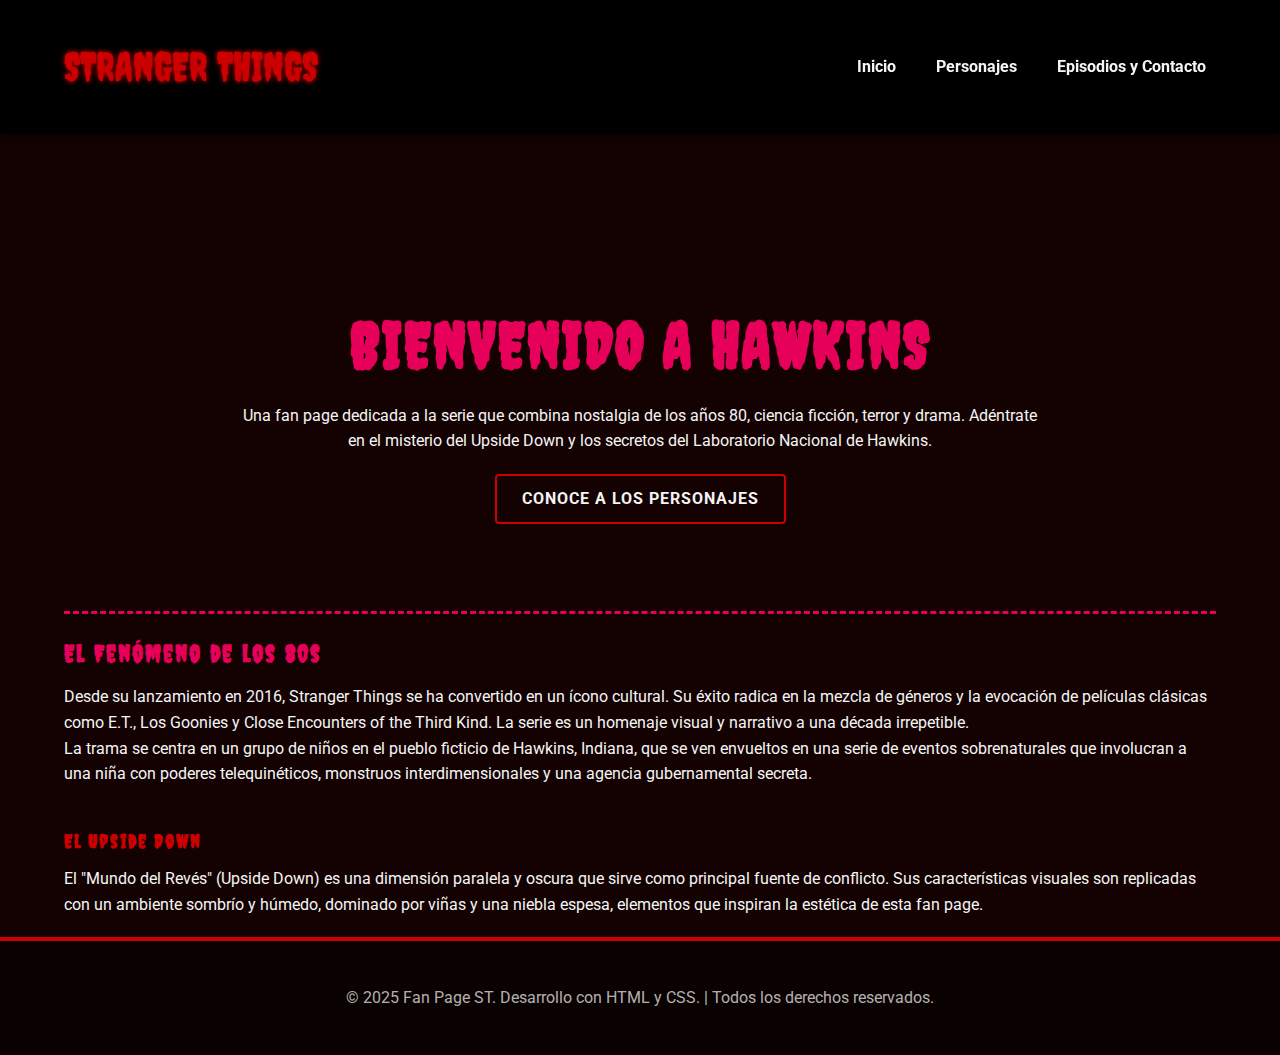
<file: index.html>
<!DOCTYPE html>
<html lang="es">
<head>
    <meta charset="UTF-8">
    <!-- Requisito: Viewport para la adaptabilidad móvil -->
    <meta name="viewport" content="width=device-width, initial-scale=1.0">
    <title>Stranger Things Fan Page - Inicio</title>
    <!-- Enlazamos el CSS temático -->
    <link rel="stylesheet" href="style-st.css">
</head>
<body>
    
    <header>
        <div class="container main-header">
            <div class="logo">
                <a href="index.html">STRANGER THINGS</a>
            </div>
            
            <nav>
                <ul>
                    <li><a href="index.html">Inicio</a></li>
                    <li><a href="personajes.html">Personajes</a></li>
                    <li><a href="episodios.html">Episodios y Contacto</a></li>
                </ul>
            </nav>
        </div>
    </header>

    <main>
        <section class="container hero">
            <h1>BIENVENIDO A HAWKINS</h1>
            <p>
                Una fan page dedicada a la serie que combina nostalgia de los años 80, ciencia ficción,
                terror y drama. Adéntrate en el misterio del Upside Down y los secretos del Laboratorio Nacional de Hawkins.
            </p>
            <a href="personajes.html" class="btn">Conoce a los Personajes</a>
        </section>

        <section class="container">
            <h2>El Fenómeno de los 80s</h2>
            <p>
                Desde su lanzamiento en 2016, Stranger Things se ha convertido en un ícono cultural. 
                Su éxito radica en la mezcla de géneros y la evocación de películas clásicas como E.T., Los Goonies y Close Encounters of the Third Kind. 
                La serie es un homenaje visual y narrativo a una década irrepetible.
            </p>
            <p>
                La trama se centra en un grupo de niños en el pueblo ficticio de Hawkins, Indiana, 
                que se ven envueltos en una serie de eventos sobrenaturales que involucran a una niña con 
                poderes telequinéticos, monstruos interdimensionales y una agencia gubernamental secreta.
            </p>
            
            <h3 style="margin-top: 40px; color: var(--color-accent-red);">El Upside Down</h3>
            <p>
                El "Mundo del Revés" (Upside Down) es una dimensión paralela y oscura que sirve como principal fuente de conflicto. 
                Sus características visuales son replicadas con un ambiente sombrío y húmedo, dominado por viñas y una niebla espesa, 
                elementos que inspiran la estética de esta fan page.
            </p>
        </section>
    </main>

    <footer>
        <div class="container">
            <p>&copy; 2025 Fan Page ST. Desarrollo con HTML y CSS. | Todos los derechos reservados.</p>
        </div>
    </footer>
</body>
</html>
</file>
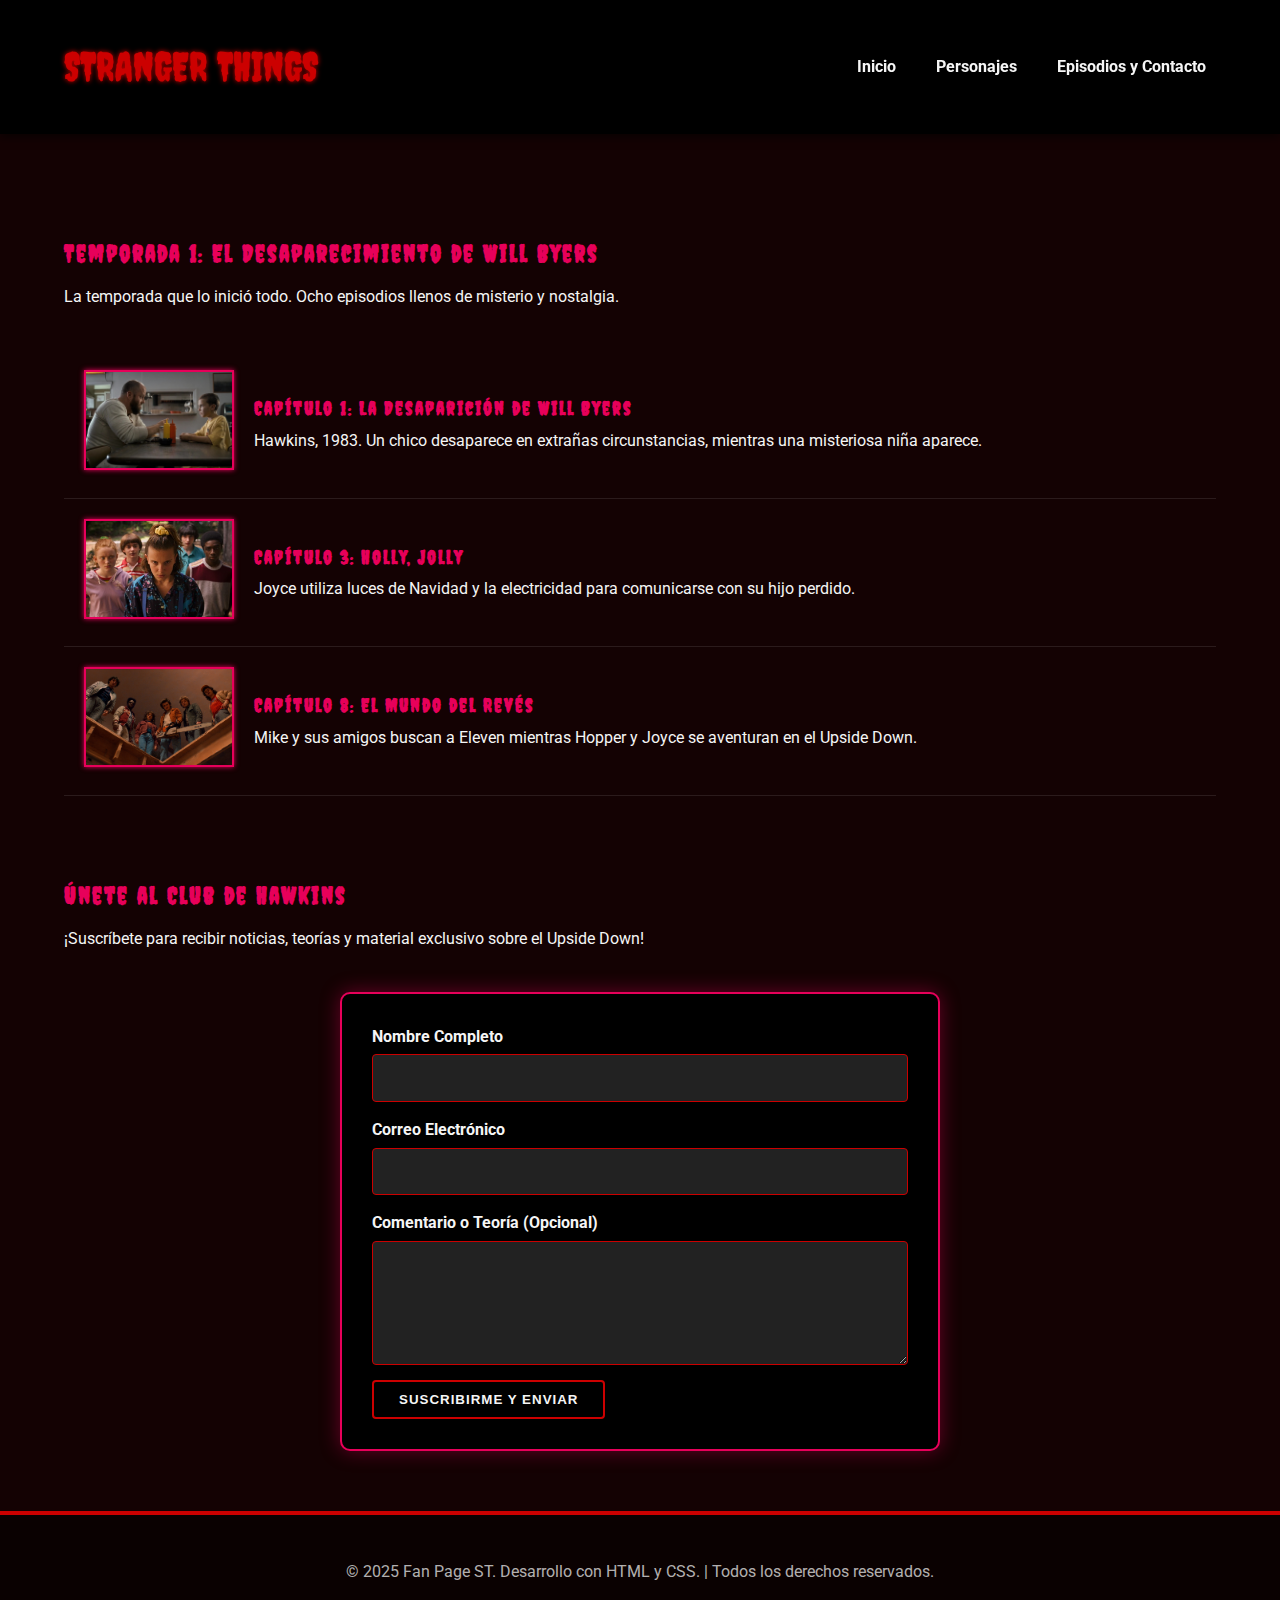
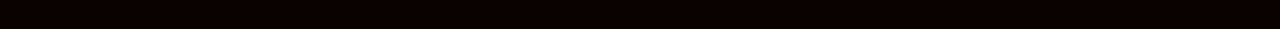
<file: episodios.html>
<!DOCTYPE html>
<html lang="es">
<head>
    <meta charset="UTF-8">
    <meta name="viewport" content="width=device-width, initial-scale=1.0">
    <title>Episodios y Contacto - Stranger Things</title>
    <link rel="stylesheet" href="style-st.css">
</head>
<body>
    
    <header>
        <div class="container main-header">
            <div class="logo">
                <a href="index.html">STRANGER THINGS</a>
            </div>
            
            <nav>
                <ul>
                    <li><a href="index.html">Inicio</a></li>
                    <li><a href="personajes.html">Personajes</a></li>
                    <li><a href="episodios.html">Episodios y Contacto</a></li>
                </ul>
            </nav>
        </div>
    </header>

    <main>
        <section class="container">
            <h2>Temporada 1: El Desaparecimiento de Will Byers</h2>
            <p>La temporada que lo inició todo. Ocho episodios llenos de misterio y nostalgia.</p>
            
            <!-- Requisito: Listado de episodios -->
            <div class="episodios-list">
                <div class="episodio">
                    <div class="episodio-img">
                        <img src="episodio1.jpg" alt="Miniatura del Episodio 1">
                    </div>
                    <div class="episodio-info">
                        <h3>Capítulo 1: La Desaparición de Will Byers</h3>
                        <p>Hawkins, 1983. Un chico desaparece en extrañas circunstancias, mientras una misteriosa niña aparece.</p>
                    </div>
                </div>
                <div class="episodio">
                    <div class="episodio-img">
                        <img src="episodio3.jpg" alt="Miniatura del Episodio 3">
                    </div>
                    <div class="episodio-info">
                        <h3>Capítulo 3: Holly, Jolly</h3>
                        <p>Joyce utiliza luces de Navidad y la electricidad para comunicarse con su hijo perdido.</p>
                    </div>
                </div>
                <div class="episodio">
                    <div class="episodio-img">
                        <img src="episodio8.jpg" alt="Miniatura del Episodio 8">
                    </div>
                    <div class="episodio-info">
                        <h3>Capítulo 8: El Mundo del Revés</h3>
                        <p>Mike y sus amigos buscan a Eleven mientras Hopper y Joyce se aventuran en el Upside Down.</p>
                    </div>
                </div>
            </div>
        </section>
        
        <!-- Requisito: Formulario de contacto para fans -->
        <section class="container">
            <h2>Únete al Club de Hawkins</h2>
            <p>¡Suscríbete para recibir noticias, teorías y material exclusivo sobre el Upside Down!</p>
            
            <form class="formulario-fan">
                <div class="form-group">
                    <label for="nombre">Nombre Completo</label>
                    <input type="text" id="nombre" required>
                </div>
                
                <div class="form-group">
                    <label for="email">Correo Electrónico</label>
                    <input type="email" id="email" required>
                </div>

                <div class="form-group">
                    <label for="comentario">Comentario o Teoría (Opcional)</label>
                    <textarea id="comentario" rows="4"></textarea>
                </div>

                <!-- Requisito: Botones con estilos propios y hover -->
                <button type="submit" class="btn">Suscribirme y Enviar</button>
            </form>
        </section>
    </main>

    <footer>
        <div class="container">
            <p>&copy; 2025 Fan Page ST. Desarrollo con HTML y CSS. | Todos los derechos reservados.</p>
        </div>
    </footer>
</body>
</html>
</file>
<file: style-st.css>
/* -------------------------------------------------------------------------- */
/* ESTILOS FAN PAGE: STRANGER THINGS                                          */
/* -------------------------------------------------------------------------- */

/* Importación de fuentes (Simulando la estética de la serie) */
@import url('https://fonts.googleapis.com/css2?family=Creepster&family=Roboto:wght@400;700&display=swap');

/* Variables CSS para colores temáticos */
:root {
    --color-bg-dark: #000000;
    --color-bg-main: #140203; /* Rojo Oscuro, casi negro */
    --color-text-light: #f5f5f5;
    --color-accent-red: #cc0000;
    --color-accent-neon: #e7005a; /* Simula el neón/luces */
    --color-footer-dark: #0a0101; /* Fondo diferente para footer */
    
    /* Tipografías */
    --font-title: 'Creepster', cursive; /* Estilo de título de terror/retro */
    --font-body: 'Roboto', sans-serif;
}

/* -------------------------------------------------------------------------- */
/* RESET Y ESTILOS BASE                                                       */
/* -------------------------------------------------------------------------- */

* {
    box-sizing: border-box;
    margin: 0;
    padding: 0;
}

html {
    scroll-behavior: smooth;
}

body {
    font-family: var(--font-body);
    color: var(--color-text-light);
    background-color: var(--color-bg-dark);
    line-height: 1.6;
    min-height: 100vh;
    display: flex;
    flex-direction: column;
}

h1, h2, h3 {
    font-family: var(--font-title);
    color: var(--color-accent-neon);
    margin-bottom: 0.5em;
    letter-spacing: 2px;
}

a {
    color: var(--color-text-light);
    text-decoration: none;
}

/* -------------------------------------------------------------------------- */
/* LAYOUT ESTRUCTURAL (FLEX & GRID)                                           */
/* -------------------------------------------------------------------------- */

.container {
    max-width: 1200px;
    width: 90%;
    margin: 0 auto;
    padding: 20px 0;
}

main {
    flex: 1; /* Permite que MAIN ocupe el espacio restante */
    background-color: var(--color-bg-main);
    padding-top: 80px; /* Espacio para el header fixed/sticky */
}

/* HEADER Y NAVEGACIÓN (Uso de FLEX y STICKY) */
header {
    background-color: var(--color-bg-dark);
    padding: 15px 0;
    /* Requisito: Uso de position */
    position: sticky; 
    top: 0;
    z-index: 100;
    box-shadow: 0 4px 8px rgba(0, 0, 0, 0.5);
}

.main-header {
    display: flex;
    justify-content: space-between;
    align-items: center;
}

.logo a {
    font-family: var(--font-title);
    font-size: 2.5rem;
    color: var(--color-accent-red);
    text-shadow: 0 0 5px var(--color-accent-red);
}

nav ul {
    list-style: none;
    display: flex; /* Menú horizontal en desktop */
    gap: 20px;
}

nav a {
    padding: 5px 10px;
    font-weight: 700;
    border-bottom: 2px solid transparent;
    transition: color 0.3s, border-bottom 0.3s;
}

nav a:hover {
    color: var(--color-accent-neon);
    border-bottom: 2px solid var(--color-accent-neon);
}

/* FOOTER (Fondo diferente y FLEX) */
footer {
    background-color: var(--color-footer-dark); /* Color de fondo diferente */
    color: rgba(255, 255, 255, 0.7);
    text-align: center;
    padding: 1.5rem 0;
    border-top: 4px solid var(--color-accent-red);
    /* Requisito: Uso de position */
    position: relative; 
}


/* -------------------------------------------------------------------------- */
/* ESTILOS DE COMPONENTES                                                     */
/* -------------------------------------------------------------------------- */

/* BOTONES (Requisito: Estilos propios con hover) */
.btn {
    display: inline-block;
    padding: 10px 25px;
    border: 2px solid var(--color-accent-red);
    background-color: transparent;
    color: var(--color-text-light);
    font-weight: 700;
    text-transform: uppercase;
    letter-spacing: 1px;
    border-radius: 4px;
    cursor: pointer;
    transition: background-color 0.3s, color 0.3s, box-shadow 0.3s;
}

.btn:hover {
    background-color: var(--color-accent-red);
    color: var(--color-bg-dark);
    box-shadow: 0 0 10px var(--color-accent-red);
}

/* SECCIÓN PRINCIPAL (INDEX) */
.hero {
    min-height: 400px;
    padding: 80px 0;
    text-align: center;
    border-bottom: 3px dashed var(--color-accent-neon);
}

.hero h1 {
    font-size: 4rem;
    margin-bottom: 0.1em;
}

.hero p {
    max-width: 800px;
    margin: 0 auto 20px;
}

/* SECCIÓN PERSONAJES (Uso de GRID) */
.personajes-grid {
    display: grid;
    /* Grid adaptable: 3 columnas en desktop, mínimo 300px por columna */
    grid-template-columns: repeat(auto-fit, minmax(300px, 1fr)); 
    gap: 30px;
    padding: 40px 0;
}

.personaje-card {
    background-color: var(--color-bg-dark);
    border: 1px solid var(--color-accent-neon);
    border-radius: 8px;
    overflow: hidden;
    text-align: center;
    padding-bottom: 20px;
    box-shadow: 0 0 15px rgba(231, 0, 90, 0.3);
    transition: transform 0.3s;
}

.personaje-card:hover {
    transform: translateY(-5px);
    box-shadow: 0 5px 20px rgba(231, 0, 90, 0.6);
}

.personaje-card img {
    width: 100%;
    height: 350px;
    object-fit: cover;
    border-bottom: 4px solid var(--color-accent-red);
    /* Requisito: Estilos en imágenes con hover */
    transition: opacity 0.3s;
}

.personaje-card img:hover {
    opacity: 0.8;
}

.personaje-card h3 {
    margin-top: 15px;
}

/* SECCIÓN EPISODIOS */
.episodios-list {
    padding: 40px 0;
}

.episodio {
    display: flex;
    gap: 20px;
    padding: 20px;
    border-bottom: 1px solid rgba(255, 255, 255, 0.1);
    align-items: center;
}

.episodio-img {
    flex-shrink: 0;
}

.episodio-img img {
    width: 150px;
    height: 100px;
    object-fit: cover;
    border: 2px solid var(--color-accent-neon);
    box-shadow: 0 0 5px var(--color-accent-neon);
}

.episodio-info h3 {
    margin-bottom: 0.2em;
}

/* FORMULARIO */
.formulario-fan {
    max-width: 600px;
    margin: 40px auto;
    padding: 30px;
    background-color: var(--color-bg-dark);
    border-radius: 10px;
    border: 2px solid var(--color-accent-neon);
    box-shadow: 0 0 20px rgba(231, 0, 90, 0.4);
}

.form-group {
    margin-bottom: 15px;
    display: flex;
    flex-direction: column;
}

.formulario-fan label {
    margin-bottom: 5px;
    font-weight: 700;
}

.formulario-fan input[type="text"],
.formulario-fan input[type="email"],
.formulario-fan textarea {
    padding: 10px;
    border: 1px solid var(--color-accent-red);
    background-color: #222;
    color: var(--color-text-light);
    border-radius: 4px;
    font: inherit;
}

.formulario-fan textarea {
    resize: vertical;
}

/* -------------------------------------------------------------------------- */
/* RESPONSIVE DESIGN (Media Queries) - Optimizadas para móvil                  */
/* -------------------------------------------------------------------------- */

/* Breakpoint para Tablet y móvil grande (Hasta 900px) */
@media (max-width: 900px) {
    /* Ajuste de fuentes para evitar tamaños excesivos en tablet */
    .hero h1 {
        font-size: 3rem;
    }
    .logo a {
        font-size: 2rem;
    }
}

/* Breakpoint para Móviles (Hasta 600px) */
@media (max-width: 600px) {
    .container {
        width: 95%; /* Más ancho en móviles */
    }
    
    main {
        padding-top: 100px; /* Asegura espacio si el header es grande */
    }

    /* Menú Vertical (Requisito) */
    .main-header {
        flex-direction: column;
        align-items: center;
        gap: 15px;
    }

    nav ul {
        flex-direction: column; /* Menú de vertical */
        text-align: center;
        width: 100%;
        gap: 0;
    }
    
    nav li {
        border-bottom: 1px solid rgba(255, 255, 255, 0.1);
    }
    
    /* Reducción de fuentes */
    .hero h1 {
        font-size: 2.5rem;
    }
    
    /* Layout de Episodios: Apilamos imagen e información */
    .episodio {
        flex-direction: column;
        text-align: center;
    }
    
    .episodio-img {
        margin-bottom: 10px;
    }

    .episodio-img img {
        width: 100%; /* Imágenes de episodio ocupan el ancho completo */
        max-width: 250px;
        height: auto;
    }
    
    /* Formulario ocupa más ancho */
    .formulario-fan {
        max-width: 95%;
        margin: 20px auto;
        padding: 20px;
    }
}
</file>
